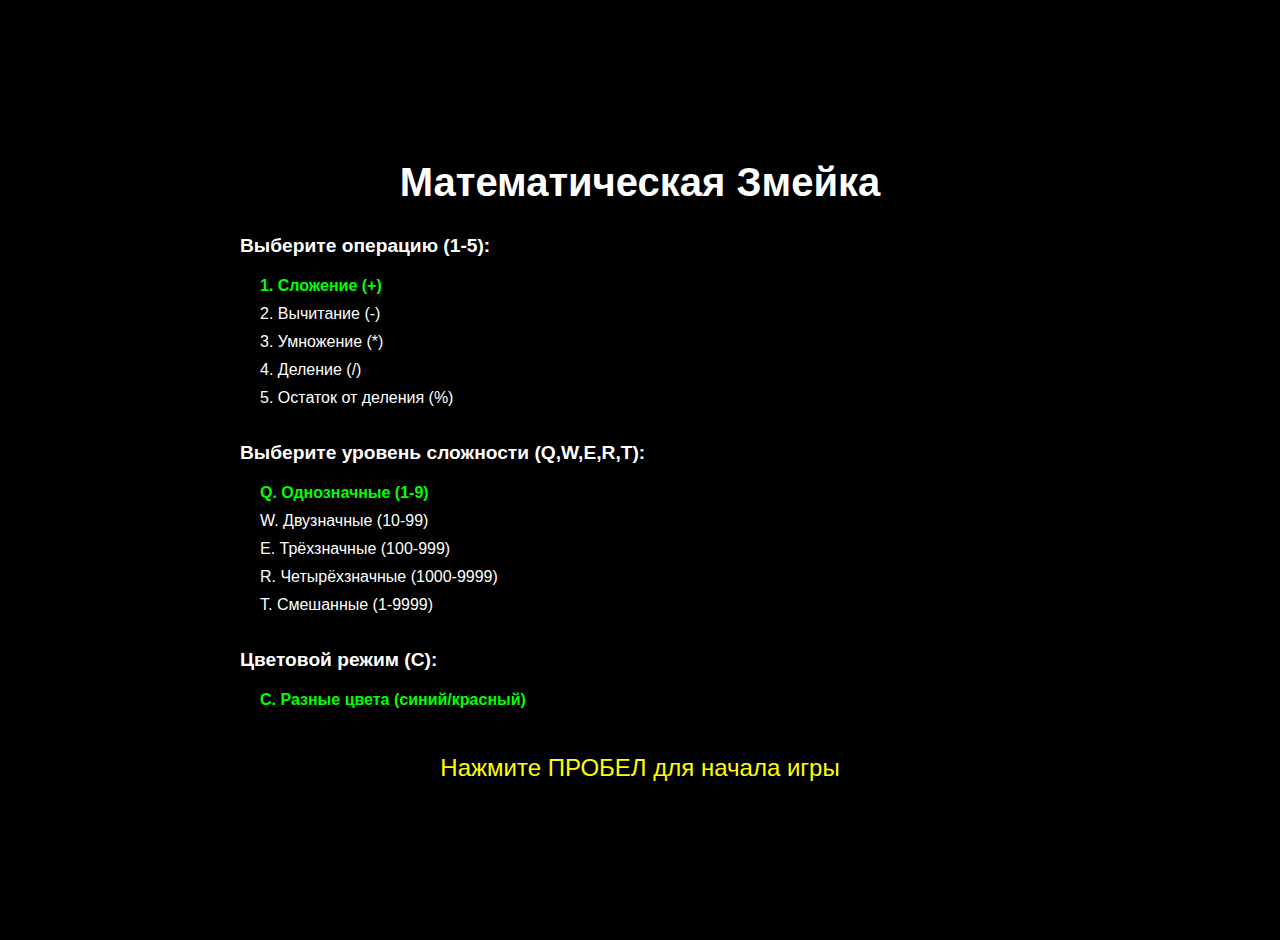
<file: docs/index.html>
<!DOCTYPE html>
<html lang="ru">
<head>
    <meta charset="UTF-8">
    <meta name="viewport" content="width=device-width, initial-scale=1.0">
    <title>Математическая Змейка</title>
    <link rel="stylesheet" href="style.css">
</head>
<body>
    <div id="game-container">
        <h1>Математическая Змейка</h1>
        
        <div id="menu" class="screen">
            <div class="menu-section">
                <h3>Выберите операцию (1-5):</h3>
                <div class="options">
                    <div class="option" data-key="1">1. Сложение (+)</div>
                    <div class="option" data-key="2">2. Вычитание (-)</div>
                    <div class="option" data-key="3">3. Умножение (*)</div>
                    <div class="option" data-key="4">4. Деление (/)</div>
                    <div class="option" data-key="5">5. Остаток от деления (%)</div>
                </div>
            </div>
            
            <div class="menu-section">
                <h3>Выберите уровень сложности (Q,W,E,R,T):</h3>
                <div class="options">
                    <div class="option" data-key="q">Q. Однозначные (1-9)</div>
                    <div class="option" data-key="w">W. Двузначные (10-99)</div>
                    <div class="option" data-key="e">E. Трёхзначные (100-999)</div>
                    <div class="option" data-key="r">R. Четырёхзначные (1000-9999)</div>
                    <div class="option" data-key="t">T. Смешанные (1-9999)</div>
                </div>
            </div>
            
            <div class="menu-section">
                <h3>Цветовой режим (C):</h3>
                <div class="options">
                    <div class="option" data-key="c" id="color-mode-option">C. Разные цвета (синий/красный)</div>
                </div>
            </div>
            
            <div class="start-instruction">
                <p>Нажмите ПРОБЕЛ для начала игры</p>
            </div>
        </div>
        
        <div id="game" class="screen hidden">
            <div id="game-info">
                <div id="expression">2 + 3 = ?</div>
                <div id="score">Счёт: 0</div>
            </div>
            <canvas id="game-canvas" width="800" height="600"></canvas>
            <div id="game-instructions">
                ESC - в меню, стрелки - управление
            </div>
        </div>
        
        <div id="game-over" class="screen hidden">
            <h2>Игра окончена!</h2>
            <div id="final-score">Ваш счёт: 0</div>
            <p>Нажмите любую клавишу для возврата в меню</p>
        </div>
    </div>
    
    <script src="script.js"></script>
</body>
</html>
</file>
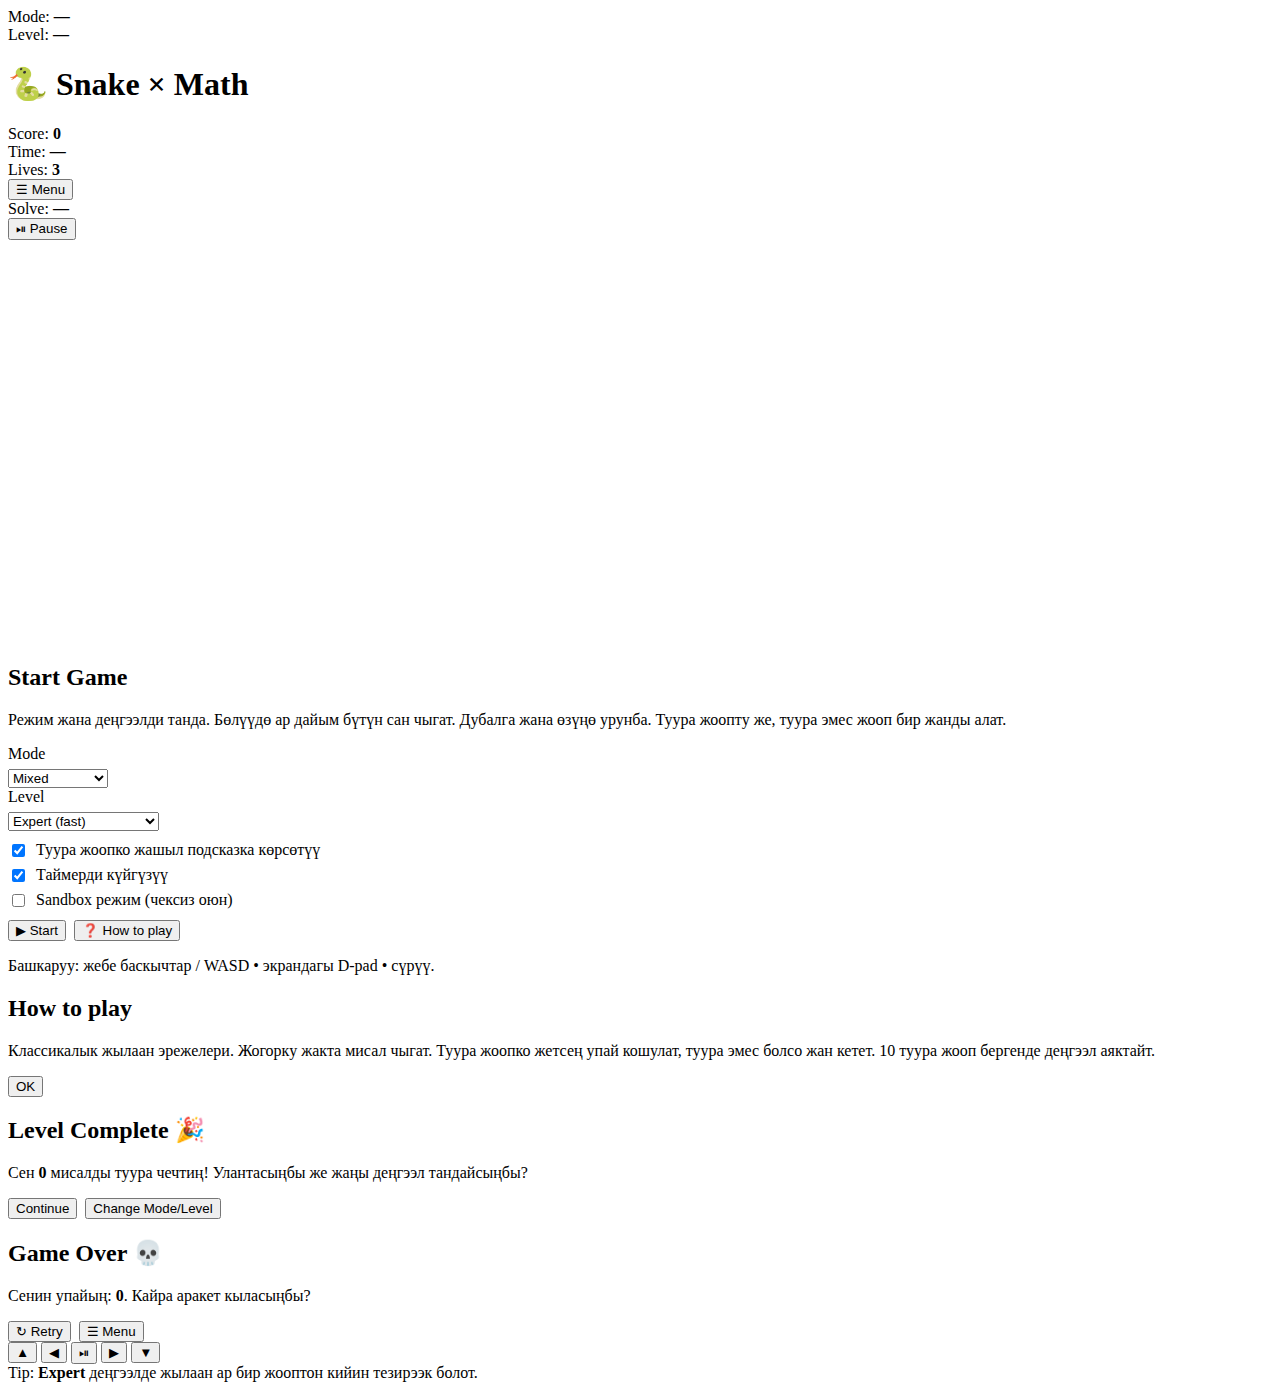
<file: docs/kyr.html>
<!DOCTYPE html>
<html lang="ky">

<head>
    <meta charset="UTF-8">
    <meta name="viewport" content="width=device-width, initial-scale=1.0">
    <title>Жылаан × Математика</title>
</head>

<body>
    <!-- 🟦 Башкы бөлүк: оюн тууралуу абалды көрсөтөт -->
    <header>
        <div class="hud" aria-label="Status left">
            <!-- Режимди көрсөтөт (кошуу, алуу, ж.б.) -->
            <div class="chip">Mode: <b id="modeChip">—</b></div>
            <!-- Деңгээлди көрсөтөт -->
            <div class="chip">Level: <b id="levelChip">—</b></div>
        </div>

        <!-- Оюндун аталышы -->
        <h1>🐍 Snake × <span style="color:var(--accent)">Math</span></h1>

        <div class="hud" aria-label="Status right">
            <!-- Топтолгон упай -->
            <div class="chip">Score: <b id="scoreChip">0</b></div>
            <!-- Убакыт эсептегич (таймер) -->
            <div class="chip hidden" id="timeChipContainer">Time: <b id="timeChip">—</b></div>
            <!-- Жандар саны -->
            <div class="chip">Lives: <b id="livesChip">3</b></div>
        </div>

        <!-- Панель: маселе жана башкаруу баскычтары -->
        <div class="panel" role="group" aria-label="Expression & controls">
            <button class="btn" id="menuBtn" title="Main menu">☰ Menu</button>
            <div class="expr">Solve: <b id="exprText">—</b></div>
            <button class="btn" id="pauseBtn" title="Pause/Resume">⏯ Pause</button>
        </div>
    </header>

    <div class="wrap">
        <!-- Оюн талаасы -->
        <div class="board-wrap" id="boardWrap">
            <!-- Canvas — оюн талаасы (ячейкалар менен сетка) -->
            <canvas id="board" width="400" height="400" aria-label="Game board" tabindex="0"></canvas>

            <!-- 📋 Башкы меню үстүнкү катмары -->
            <div class="overlay hidden" id="menu">
                <div class="card">
                    <h2>Start Game</h2>
                    <p>Режим жана деңгээлди танда. Бөлүүдө ар дайым бүтүн сан чыгат. Дубалга жана өзүңө урунба. Туура
                        жоопту же, туура эмес жооп бир жанды алат.</p>
                    <div class="row">
                        <!-- Режим тандоо -->
                        <label>
                            <div style="margin-bottom:6px">Mode</div>
                            <select class="select" id="modeSelect">
                                <option value="add">Addition</option>
                                <option value="sub">Subtraction</option>
                                <option value="mul">Multiplication</option>
                                <option value="div">Division</option>
                                <option value="mix" selected>Mixed</option>
                            </select>
                        </label>
                        <!-- Деңгээл тандоо -->
                        <label>
                            <div style="margin-bottom:6px">Level</div>
                            <select class="select" id="levelSelect">
                                <option value="easy">Easy (1–9)</option>
                                <option value="med">Medium (10–99)</option>
                                <option value="mix">Mixed (1–99)</option>
                                <option value="adv">Advanced (to 3 digits)</option>
                                <option value="exp" selected>Expert (fast)</option>
                            </select>
                        </label>
                    </div>
                    <!-- Опциялар -->
                    <div style="margin-top:10px;">
                        <label style="display:flex; align-items:center; gap:8px; margin-bottom:6px;">
                            <input type="checkbox" id="showHintsCheck" checked>
                            <span>Туура жоопко жашыл подсказка көрсөтүү</span>
                        </label>
                        <label style="display:flex; align-items:center; gap:8px; margin-bottom:6px;">
                            <input type="checkbox" id="timerCheck" checked>
                            <span>Таймерди күйгүзүү</span>
                        </label>
                        <label style="display:flex; align-items:center; gap:8px;">
                            <input type="checkbox" id="sandboxCheck">
                            <span>Sandbox режим (чексиз оюн)</span>
                        </label>
                    </div>
                    <!-- Башкаруу баскычтары -->
                    <div style="display:flex; gap:8px; margin-top:10px;">
                        <button class="btn" id="startBtn">▶ Start</button>
                        <button class="btn" id="howBtn">❓ How to play</button>
                    </div>
                    <p class="notice">Башкаруу: жебе баскычтар / WASD • экрандагы D-pad • сүрүү. <span
                            class="dot"></span></p>
                </div>
            </div>

            <!-- ℹ Кантип ойноо үстүнкү катмары -->
            <div class="overlay hidden" id="info">
                <div class="card">
                    <h2>How to play</h2>
                    <p>Классикалык жылаан эрежелери. Жогорку жакта мисал чыгат. Туура жоопко жетсең упай кошулат, туура
                        эмес болсо жан кетет. 10 туура жооп бергенде деңгээл аяктайт.</p>
                    <div style="display:flex; gap:8px; margin-top:8px;">
                        <button class="btn" id="resumeFromInfo">OK</button>
                    </div>
                </div>
            </div>

            <!-- ✅ Деңгээл аяктады -->
            <div class="overlay hidden" id="levelDone">
                <div class="card">
                    <h2>Level Complete 🎉</h2>
                    <p>Сен <b id="solvedCount">0</b> мисалды туура чечтиң! Улантасыңбы же жаңы деңгээл тандайсыңбы?</p>
                    <div style="display:flex; gap:8px; margin-top:8px; flex-wrap: wrap;">
                        <button class="btn" id="continueBtn">Continue</button>
                        <button class="btn" id="changeBtn">Change Mode/Level</button>
                    </div>
                </div>
            </div>

            <!-- ☠ Оюн бүттү -->
            <div class="overlay hidden" id="gameOver">
                <div class="card">
                    <h2>Game Over 💀</h2>
                    <p>Сенин упайың: <b id="finalScore">0</b>. Кайра аракет кыласыңбы?</p>
                    <div style="display:flex; gap:8px; margin-top:8px; flex-wrap: wrap;">
                        <button class="btn" id="retryBtn">↻ Retry</button>
                        <button class="btn" id="goMenuBtn">☰ Menu</button>
                    </div>
                </div>
            </div>
        </div>

        <!-- 📱 Мобилдик D-PAD -->
        <div class="controls" aria-label="Mobile controls">
            <button class="pad up" data-dir="up">▲</button>
            <button class="pad left" data-dir="left">◀</button>
            <button class="pad ok" id="okBtn">⏯</button>
            <button class="pad right" data-dir="right">▶</button>
            <button class="pad down" data-dir="down">▼</button>
        </div>

        <div class="notice">Tip: <b>Expert</b> деңгээлде жылаан ар бир жооптон кийин тезирээк болот.</div>
    </div>

    <script>
        // 🟦 Оюндун негизги классы
        class SnakeMathGame {
            constructor() {
                // 🟩 Оюн талаасынын өлчөмдөрү
                this.GRID_SIZE = 20;       // сетка (20×20)
                this.TILE_SIZE = 20;       // ар бир ячейканын өлчөмү
                this.CANVAS_SIZE = this.GRID_SIZE * this.TILE_SIZE; // талаанын көлөмү (400×400)
                this.TARGET_SOLVES = 10;   // бир деңгээлде чыгарыла турган мисалдардын саны
                this.START_LIVES = 3;      // баштапкы жандар саны

                // 🖼 Canvas даярдоо
                this.canvas = document.getElementById('board');
                this.ctx = this.canvas.getContext('2d');
                this.canvas.width = this.CANVAS_SIZE;
                this.canvas.height = this.CANVAS_SIZE;
                this.ctx.imageSmoothingEnabled = false; // пикселди жумшартпайбыз

                // 📊 Оюн абалы — бардык маанилүү маалыматтар ушул объектте сакталат
                this.gameState = {
                    running: false,      // оюн иштеп жатабы
                    paused: false,       // токтотулуп турабы
                    snake: [],           // жылаандын сегменттери
                    direction: { x: 1, y: 0 },   // учурдагы багыт (оңго)
                    nextDirection: { x: 1, y: 0 }, // кийинки багыт
                    growQueue: 0,        // жылаан канчага чоңоёт
                    answerTiles: new Map(), // жооп ячейкалары
                    currentAnswer: 0,    // туура жооп
                    currentExpression: '—', // чыгарылатурган мисал
                    mode: 'mix',         // режим (кошуу, алуу ж.б.)
                    level: 'exp',        // деңгээл
                    score: 0,            // упай
                    lives: this.START_LIVES, // жандар саны
                    solved: 0,           // туура жооптор саны
                    tickInterval: 140,   // жылаандын ылдамдыгы (миллисекунд)
                    gameTimer: null,     // оюн таймери
                    flashCounter: 0,
                    showHints: true,     // туура жоопту көрсөтүү
                    sandboxMode: false,  // чексиз режим
                    timerEnabled: true,  // таймер күйүп турабы
                    timeRemaining: 0,    // калган убакыт
                    timerIntervalId: null, // таймердин ID
                    tilePositions: []    // жооп ячейкаларынын жайгашуусу
                };

                // 🟨 Ар бир деңгээлге тиешелүү сандар (кошуу, алуу, бөлүү ж.б.)
                this.levels = {
                    easy: { add: [1, 9], sub: [1, 9], mul: [1, 9], div: [1, 9], q: [1, 9], time: 120, timeBonus: 10 },
                    med: { add: [10, 99], sub: [10, 99], mul: [2, 12], div: [2, 20], q: [2, 12], time: 100, timeBonus: 8 },
                    mix: { add: [1, 99], sub: [1, 99], mul: [2, 15], div: [2, 20], q: [2, 15], time: 90, timeBonus: 7 },
                    adv: { add: [50, 999], sub: [50, 999], mul: [10, 99], div: [3, 60], q: [3, 25], time: 75, timeBonus: 6 },
                    exp: { add: [1, 999], sub: [1, 999], mul: [5, 99], div: [3, 80], q: [3, 30], time: 60, timeBonus: 5 }
                };

                this.init(); // оюнду баштапкы абалга келтирүү
            }

            // 🟦 Инициализация: окуя уккучтарды коюу, өзгөрмөлөрдү жүктөө
            init() {
                this.setupEventListeners();
                this.loadSettings();
                this.showMenu();
                this.draw();
            }

            // 🟦 Баскычтарды, клавиатураны жана сенсорду иштетүү
            setupEventListeners() {
                // 📌 Баскычтар
                document.getElementById('menuBtn').onclick = () => this.showMenu();
                document.getElementById('pauseBtn').onclick = () => this.togglePause();
                document.getElementById('howBtn').onclick = () => this.showInfo();
                document.getElementById('resumeFromInfo').onclick = () => this.hideInfo();
                document.getElementById('startBtn').onclick = () => this.startFromMenu();
                document.getElementById('continueBtn').onclick = () => { this.hideLevelDone(); this.resume(); };
                document.getElementById('changeBtn').onclick = () => { this.hideLevelDone(); this.showMenu(); };
                document.getElementById('retryBtn').onclick = () => { this.hideGameOver(); this.startGame(); };
                document.getElementById('goMenuBtn').onclick = () => { this.hideGameOver(); this.showMenu(); };
                document.getElementById('okBtn').onclick = () => this.togglePause();

                // 📌 Экрандагы жебе баскычтар (мобилдик башкаруу)
                document.querySelectorAll('.pad[data-dir]').forEach(btn => {
                    btn.onclick = () => this.setDirection(btn.getAttribute('data-dir'));
                });

                // 📌 Клавиатура менен башкаруу
                document.addEventListener('keydown', (e) => {
                    if (["ArrowUp", "ArrowDown", "ArrowLeft", "ArrowRight", " "].includes(e.key)) {
                        e.preventDefault(); // баракты жылдырбоо
                    }

                    if (e.key === ' ') { // пробел — токтотуу/улантуу
                        this.togglePause();
                        return;
                    }

                    const keyMap = {
                        ArrowUp: 'up', ArrowDown: 'down', ArrowLeft: 'left', ArrowRight: 'right',
                        w: 'up', W: 'up', s: 'down', S: 'down',
                        a: 'left', A: 'left', d: 'right', D: 'right'
                    };

                    if (keyMap[e.key]) {
                        this.setDirection(keyMap[e.key]);
                    }
                });

                // 📌 Сенсор менен башкаруу (сүрүү)
                let touchStart = null;
                this.canvas.addEventListener('touchstart', (e) => {
                    if (e.touches[0]) {
                        touchStart = { x: e.touches[0].clientX, y: e.touches[0].clientY };
                        e.preventDefault(); // скроллду токтотобуз
                    }
                }, { passive: false });

                this.canvas.addEventListener('touchmove', (e) => {
                    e.preventDefault(); // скролл болбош үчүн
                }, { passive: false });

                this.canvas.addEventListener('touchend', (e) => {
                    if (!touchStart) return;
                    e.preventDefault();

                    const touch = e.changedTouches[0];
                    const dx = touch.clientX - touchStart.x;
                    const dy = touch.clientY - touchStart.y;
                    const absX = Math.abs(dx);
                    const absY = Math.abs(dy);

                    if (Math.max(absX, absY) > 24) {
                        if (absX > absY) {
                            this.setDirection(dx > 0 ? 'right' : 'left');
                        } else {
                            this.setDirection(dy > 0 ? 'down' : 'up');
                        }
                    }
                    touchStart = null;
                }, { passive: false });
            }

            // ⚙ Интерфейс үстүнкү катмарларын көрсөтүү/жашыруу (меню, info, gameOver ж.б.)
            showMenu() { document.getElementById('menu').classList.remove('hidden'); this.pause(); }
            hideMenu() { document.getElementById('menu').classList.add('hidden'); }
            showInfo() { document.getElementById('info').classList.remove('hidden'); this.pause(); }
            hideInfo() { document.getElementById('info').classList.add('hidden'); this.resume(); }
            showLevelDone() { document.getElementById('levelDone').classList.remove('hidden'); this.pause(); }
            hideLevelDone() { document.getElementById('levelDone').classList.add('hidden'); }
            showGameOver() { document.getElementById('gameOver').classList.remove('hidden'); this.pause(); }
            hideGameOver() { document.getElementById('gameOver').classList.add('hidden'); }

            // 🚀 Менюдан оюнду баштоо
            startFromMenu() {
                this.gameState.mode = document.getElementById('modeSelect').value;
                this.gameState.level = document.getElementById('levelSelect').value;
                this.gameState.showHints = document.getElementById('showHintsCheck').checked;
                this.gameState.sandboxMode = document.getElementById('sandboxCheck').checked;
                this.gameState.timerEnabled = document.getElementById('timerCheck').checked;
                this.saveSettings();
                this.hideMenu();
                this.startGame();
            }

            // 🎮 Оюнду кайра баштоо (жаныраак)
            startGame() {
                this.gameState.score = 0;
                this.gameState.lives = this.START_LIVES;
                this.gameState.solved = 0;
                this.gameState.flashCounter = 0;
                this.setupSpeed();
                this.resetSnake();
                this.spawnProblem();
                this.updateHUD();
                this.resume();

                // Таймер күйүп турган болсо
                if (this.gameState.timerEnabled) {
                    const levelConfig = this.levels[this.gameState.level] || this.levels.mix;
                    this.gameState.timeRemaining = levelConfig.time;
                    this.startTimer();
                }
            }

            // 🟦 Жылаандын ылдамдыгын деңгээлге жараша коюу
            setupSpeed() {
                const speedMap = { easy: 160, med: 150, mix: 145, adv: 140, exp: 130 };
                this.gameState.tickInterval = speedMap[this.gameState.level] || 140;
            }

            // 🟦 Жылаанды баштапкы абалга коюу (борбордон чыгат)
            resetSnake() {
                const center = Math.floor(this.GRID_SIZE / 2);
                this.gameState.snake = [
                    { x: center, y: center },
                    { x: center - 1, y: center },
                    { x: center - 2, y: center }
                ];
                this.gameState.direction = { x: 1, y: 0 };
                this.gameState.nextDirection = { x: 1, y: 0 };
                this.gameState.growQueue = 0;
            }

            // 🟦 Оюнду токтотуу/улантуу
            togglePause() { this.gameState.paused ? this.resume() : this.pause(); }

            pause() {
                this.gameState.paused = true;
                this.gameState.running = false;
                if (this.gameState.gameTimer) {
                    clearInterval(this.gameState.gameTimer);
                    this.gameState.gameTimer = null;
                }
                this.stopTimer();
            }

            resume() {
                const overlaysHidden = ['menu', 'info', 'gameOver', 'levelDone']
                    .every(id => document.getElementById(id).classList.contains('hidden'));

                if (overlaysHidden) {
                    this.gameState.paused = false;
                    this.runGameLoop();
                    this.startTimer();
                }
            }

            // 🟦 Негизги оюн цикли (ар тик сайын иштейт)
            runGameLoop() {
                if (this.gameState.gameTimer) clearInterval(this.gameState.gameTimer);
                this.gameState.running = true;
                this.gameState.gameTimer = setInterval(() => this.tick(), this.gameState.tickInterval);
            }

            // 🟦 Багытты өзгөртүү
            setDirection(dir) {
                const map = {
                    up: { x: 0, y: -1 },
                    down: { x: 0, y: 1 },
                    left: { x: -1, y: 0 },
                    right: { x: 1, y: 0 }
                };
                const newDir = map[dir];
                if (!newDir) return;

                // Жылаан артка бурулбайт
                if (this.gameState.snake.length > 1 &&
                    newDir.x === -this.gameState.direction.x &&
                    newDir.y === -this.gameState.direction.y) return;

                this.gameState.nextDirection = newDir;
            }

            // 🟦 Кокустук сан жана тандап алуу
            randomInt(min, max) { return Math.floor(Math.random() * (max - min + 1)) + min; }
            randomChoice(arr) { return arr[Math.floor(Math.random() * arr.length)]; }

            // 🟦 Математикалык мисал түзүү
            generateProblem() {
                const lvl = this.levels[this.gameState.level] || this.levels.mix;
                const mode = this.gameState.mode === 'mix'
                    ? this.randomChoice(['add', 'sub', 'mul', 'div'])
                    : this.gameState.mode;

                let a, b, ans, op;
                switch (mode) {
                    case 'add': a = this.randomInt(...lvl.add); b = this.randomInt(...lvl.add); ans = a + b; op = '+'; break;
                    case 'sub': a = this.randomInt(...lvl.sub); b = this.randomInt(...lvl.sub); if (b > a) [a, b] = [b, a]; ans = a - b; op = '−'; break;
                    case 'mul': a = this.randomInt(...lvl.mul); b = this.randomInt(...lvl.mul); ans = a * b; op = '×'; break;
                    case 'div': b = this.randomInt(...lvl.div); const q = this.randomInt(...lvl.q); a = b * q; ans = q; op = '÷'; break;
                }
                return { a, b, operator: op, answer: ans, expression: `${a} ${op} ${b}` };
            }

            // 🟦 Жооп ячейкаларын коюу
            spawnProblem() {
                const prob = this.generateProblem();
                this.gameState.currentAnswer = prob.answer;
                this.gameState.currentExpression = prob.expression;

                // эгер ячейка жок болсо жаңыларын түзөбүз
                if (this.gameState.tilePositions.length === 0 || this.gameState.answerTiles.size === 0)
                    this.generateTilePositions();

                // жооп ячейкаларын толтуруу
                this.gameState.answerTiles.clear();
                const shuffled = [...this.gameState.tilePositions].sort(() => Math.random() - 0.5);

                // туура жооп
                this.gameState.answerTiles.set(shuffled[0], prob.answer);

                // адаштыруучу жооптор
                const distractors = [...this.generateDistractors(prob.answer, prob.operator)];
                for (let i = 1; i < shuffled.length && i - 1 < distractors.length; i++) {
                    this.gameState.answerTiles.set(shuffled[i], distractors[i - 1]);
                }
                this.updateHUD();
            }

            // 🟦 Адаштыруучу жоопторду түзүү
            generateDistractors(ans, op) {
                const set = new Set();
                const variations = [1, 2, 3, 5, 10, this.randomInt(2, 12)];

                for (let i = 0; i < 100 && set.size < 3; i++) {
                    let d = Math.random() < 0.5 ? ans + this.randomChoice(variations) : ans - this.randomChoice(variations);
                    if (op === '×' || op === '÷') if (Math.random() < 0.5) d = Math.round(ans * (Math.random() < 0.5 ? 2 : 0.5));
                    d = Math.abs(Math.round(d));
                    if (d !== ans && d > 0) set.add(d);
                }
                return set;
            }

            // 🟦 Жооп ячейкаларынын жайгашуусу
            generateTilePositions() {
                this.gameState.tilePositions = [];
                const occupied = new Set(this.gameState.snake.map(s => `${s.x},${s.y}`));

                for (let n = 0; n < 4; n++) {
                    for (let i = 0; i < 200; i++) {
                        const x = this.randomInt(0, this.GRID_SIZE - 1), y = this.randomInt(0, this.GRID_SIZE - 1);
                        const k = `${x},${y}`;
                        if (!occupied.has(k) && !this.gameState.tilePositions.includes(k)) {
                            this.gameState.tilePositions.push(k); break;
                        }
                    }
                }
                this.gameState.tilePositions.sort(() => Math.random() - 0.5);
            }

            // 🟦 Негизги тик (оюн бир кадам алдыга жылат)
            tick() {
                if (this.gameState.paused || !this.gameState.running) return;

                // жаңы баш координата
                this.gameState.direction = { ...this.gameState.nextDirection };
                const head = this.gameState.snake[0];
                const nx = head.x + this.gameState.direction.x, ny = head.y + this.gameState.direction.y;

                // дубалга урунса
                if (nx < 0 || ny < 0 || nx >= this.GRID_SIZE || ny >= this.GRID_SIZE) { this.loseLife('wall'); return; }

                // өзү менен урунса
                if (this.gameState.snake.some(s => s.x === nx && s.y === ny)) { this.loseLife('self'); return; }

                this.gameState.snake.unshift({ x: nx, y: ny });
                const tile = `${nx},${ny}`;
                let ate = false;

                // жооп тайлына урунду
                if (this.gameState.answerTiles.has(tile)) {
                    const val = this.gameState.answerTiles.get(tile);
                    if (val === this.gameState.currentAnswer) {
                        ate = true; this.gameState.score += 10; this.gameState.solved++; this.gameState.growQueue++;
                        if (this.gameState.timerEnabled) this.gameState.timeRemaining += (this.levels[this.gameState.level] || this.levels.mix).timeBonus;
                        if (this.gameState.level === 'exp' && this.gameState.tickInterval > 70) { this.gameState.tickInterval -= 3; this.runGameLoop(); }
                        if (!this.gameState.sandboxMode && this.gameState.solved >= this.TARGET_SOLVES) { this.updateHUD(); this.showLevelDone(); return; }
                    } else { this.loseLife('wrong'); return; }

                    this.gameState.answerTiles.delete(tile);
                    if (this.gameState.answerTiles.size === 0) { this.gameState.tilePositions = []; this.spawnProblem(); }
                    else if (ate) { this.spawnProblem(); }
                }

                // жылаандын узундугу
                if (ate || this.gameState.growQueue > 0) { if (!ate) this.gameState.growQueue--; }
                else this.gameState.snake.pop();

                this.updateHUD(); this.draw();
            }

            // 🟦 Жанды жоготуу
            loseLife(reason) {
                this.pause(); this.gameState.lives--; this.gameState.flashCounter = 6;
                if (this.gameState.lives <= 0) { this.updateHUD(); this.draw(); this.showGameOver(); return; }
                this.updateHUD(); this.resetSnake();
                this.draw();
                setTimeout(() => { if (this.gameState.lives > 0) this.resume(); }, 1000);
            }

            // 🟦 Сүрөт тартуу (жылаан, тайлдар, подсказка)
            draw() {
                this.ctx.clearRect(0, 0, this.canvas.width, this.canvas.height);
                if (this.gameState.flashCounter > 0) { this.ctx.fillStyle = `rgba(239,68,68,.2)`; this.ctx.fillRect(0, 0, this.canvas.width, this.canvas.height); this.gameState.flashCounter--; }

                // жооп ячейкаларын тартуу
                this.ctx.textAlign = 'center'; this.ctx.textBaseline = 'middle'; this.ctx.font = '16px monospace';
                this.gameState.answerTiles.forEach((val, key) => {
                    const [x, y] = key.split(',').map(Number);
                    const px = x * this.TILE_SIZE + this.TILE_SIZE / 2, py = y * this.TILE_SIZE + this.TILE_SIZE / 2;
                    const correct = val === this.gameState.currentAnswer;
                    const hint = this.gameState.showHints && correct;

                    this.ctx.fillStyle = hint ? 'rgba(34,197,94,.12)' : 'rgba(110,231,255,.1)';
                    this.ctx.fillRect(x * this.TILE_SIZE + 3, y * this.TILE_SIZE + 3, this.TILE_SIZE - 6, this.TILE_SIZE - 6);
                    this.ctx.strokeStyle = hint ? 'rgba(34,197,94,.5)' : 'rgba(110,231,255,.25)';
                    this.ctx.strokeRect(x * this.TILE_SIZE + 3.5, y * this.TILE_SIZE + 3.5, this.TILE_SIZE - 7, this.TILE_SIZE - 7);
                    this.ctx.fillStyle = hint ? '#22c55e' : '#9bd9ff';
                    this.ctx.fillText(String(val), px, py);
                });

                // жылаанды тартуу
                for (let i = this.gameState.snake.length - 1; i >= 0; i--) {
                    const seg = this.gameState.snake[i], head = i === 0;
                    this.ctx.fillStyle = head ? '#6ee7ff' : '#94a3b8';
                    const pad = head ? 2 : 3;
                    this.ctx.fillRect(seg.x * this.TILE_SIZE + pad, seg.y * this.TILE_SIZE + pad, this.TILE_SIZE - 2 * pad, this.TILE_SIZE - 2 * pad);
                }
            }

            // 🟦 HUD жаңыртуу (интерфейстеги упай, жан, убакыт ж.б.)
            updateHUD() {
                document.getElementById('modeChip').textContent = { add: 'Addition', sub: 'Subtraction', mul: 'Multiplication', div: 'Division', mix: 'Mixed' }[this.gameState.mode];
                document.getElementById('levelChip').textContent = { easy: 'Easy', med: 'Medium', mix: 'Mixed', adv: 'Advanced', exp: 'Expert' }[this.gameState.level];
                document.getElementById('scoreChip').textContent = this.gameState.score;
                document.getElementById('livesChip').textContent = this.gameState.lives;
                document.getElementById('exprText').textContent = this.gameState.currentExpression;
                document.getElementById('solvedCount').textContent = this.gameState.solved;
                document.getElementById('finalScore').textContent = this.gameState.score;

                if (this.gameState.timerEnabled) {
                    document.getElementById('timeChipContainer').classList.remove('hidden');
                    const m = Math.floor(this.gameState.timeRemaining / 60), s = this.gameState.timeRemaining % 60;
                    document.getElementById('timeChip').textContent = `${m}:${s.toString().padStart(2, '0')}`;
                } else document.getElementById('timeChipContainer').classList.add('hidden');
            }

            // 🟦 Өзгөрмөлөрдү сактоо/жүктөө (локалдуу эс)
            loadSettings() {
                const m = localStorage.getItem('snakemath.mode'), l = localStorage.getItem('snakemath.level'), t = localStorage.getItem('snakemath.timer');
                if (m) document.getElementById('modeSelect').value = m;
                if (l) document.getElementById('levelSelect').value = l;
                if (t !== null) document.getElementById('timerCheck').checked = t === 'true';
            }
            saveSettings() {
                localStorage.setItem('snakemath.mode', this.gameState.mode);
                localStorage.setItem('snakemath.level', this.gameState.level);
                localStorage.setItem('snakemath.timer', this.gameState.timerEnabled);
            }

            // 🟦 Таймер логикасы
            startTimer() {
                if (!this.gameState.timerEnabled || this.gameState.timerIntervalId || this.gameState.paused) return;
                this.gameState.timerIntervalId = setInterval(() => this.updateTimer(), 1000);
            }
            stopTimer() { if (this.gameState.timerIntervalId) { clearInterval(this.gameState.timerIntervalId); this.gameState.timerIntervalId = null; } }
            updateTimer() {
                if (this.gameState.timeRemaining > 0) { this.gameState.timeRemaining--; this.updateHUD(); }
                else { this.stopTimer(); this.loseLife('time'); }
            }
        }

        // 🟦 Оюнду ишке киргизүү
        const game = new SnakeMathGame();
        window.SnakeMath = game; // браузер консольдон текшерүү үчүн
    </script>

</body>

</html>
</file>
<file: docs/style.css>
body {
    margin: 0;
    padding: 20px;
    font-family: Arial, sans-serif;
    background-color: #000;
    color: #fff;
    display: flex;
    justify-content: center;
    align-items: center;
    min-height: 100vh;
}

#game-container {
    text-align: center;
    max-width: 800px;
    width: 100%;
}

h1 {
    color: #fff;
    margin-bottom: 30px;
    font-size: 2.5em;
}

.screen {
    display: block;
}

.screen.hidden {
    display: none;
}

.menu-section {
    margin-bottom: 30px;
    text-align: left;
}

.menu-section h3 {
    color: #fff;
    margin-bottom: 15px;
    font-size: 1.2em;
}

.options {
    margin-left: 20px;
}

.option {
    padding: 5px 0;
    color: #fff;
    cursor: pointer;
    transition: color 0.2s;
    font-size: 1em;
}

.option:hover {
    color: #0f0;
}

.option.selected {
    color: #0f0;
    font-weight: bold;
}

.start-instruction {
    margin-top: 40px;
    font-size: 1.5em;
    color: #ff0;
}

#game-info {
    display: flex;
    justify-content: space-between;
    align-items: center;
    margin-bottom: 20px;
    padding: 0 20px;
}

#expression {
    font-size: 1.8em;
    color: #fff;
    font-weight: bold;
}

#score {
    font-size: 1.2em;
    color: #fff;
}

#game-canvas {
    border: 2px solid #333;
    background-color: #000;
    display: block;
    margin: 0 auto;
}

#game-instructions {
    margin-top: 15px;
    color: #808080;
    font-size: 0.9em;
}

#game-over h2 {
    color: #f00;
    font-size: 2em;
    margin-bottom: 20px;
}

#final-score {
    font-size: 1.5em;
    color: #fff;
    margin-bottom: 30px;
}

#game-over p {
    color: #ff0;
    font-size: 1.2em;
}

.mobile-only {
    display: none;
}

#mobile-start-btn, #mobile-menu-btn {
    background-color: #0f0;
    color: #000;
    border: none;
    padding: 15px 30px;
    font-size: 1.2em;
    border-radius: 5px;
    cursor: pointer;
    margin-top: 20px;
}

#mobile-start-btn:hover, #mobile-menu-btn:hover {
    background-color: #0a0;
}

#mobile-controls {
    margin-top: 20px;
    display: flex;
    flex-direction: column;
    align-items: center;
    gap: 10px;
}

.control-row {
    display: flex;
    gap: 10px;
}

.control-btn {
    width: 50px;
    height: 50px;
    background-color: #333;
    color: #fff;
    border: 2px solid #555;
    border-radius: 5px;
    font-size: 20px;
    cursor: pointer;
    user-select: none;
    touch-action: manipulation;
}

.control-btn:hover {
    background-color: #555;
}

.control-btn:active {
    background-color: #777;
    transform: scale(0.95);
}

@media (max-width: 850px) {
    #game-canvas {
        width: 100%;
        height: auto;
    }
    
    body {
        padding: 10px;
    }
    
    h1 {
        font-size: 2em;
    }
    
    .mobile-only {
        display: block;
    }
    
    .start-instruction p {
        display: none;
    }
    
    #game-instructions {
        display: none;
    }
    
    #game-over p {
        display: none;
    }
}

@media (max-width: 600px) {
    .menu-section {
        margin-bottom: 20px;
    }
    
    .option {
        font-size: 0.9em;
    }
    
    #expression {
        font-size: 1.4em;
    }
    
    #score {
        font-size: 1em;
    }
}
</file>
